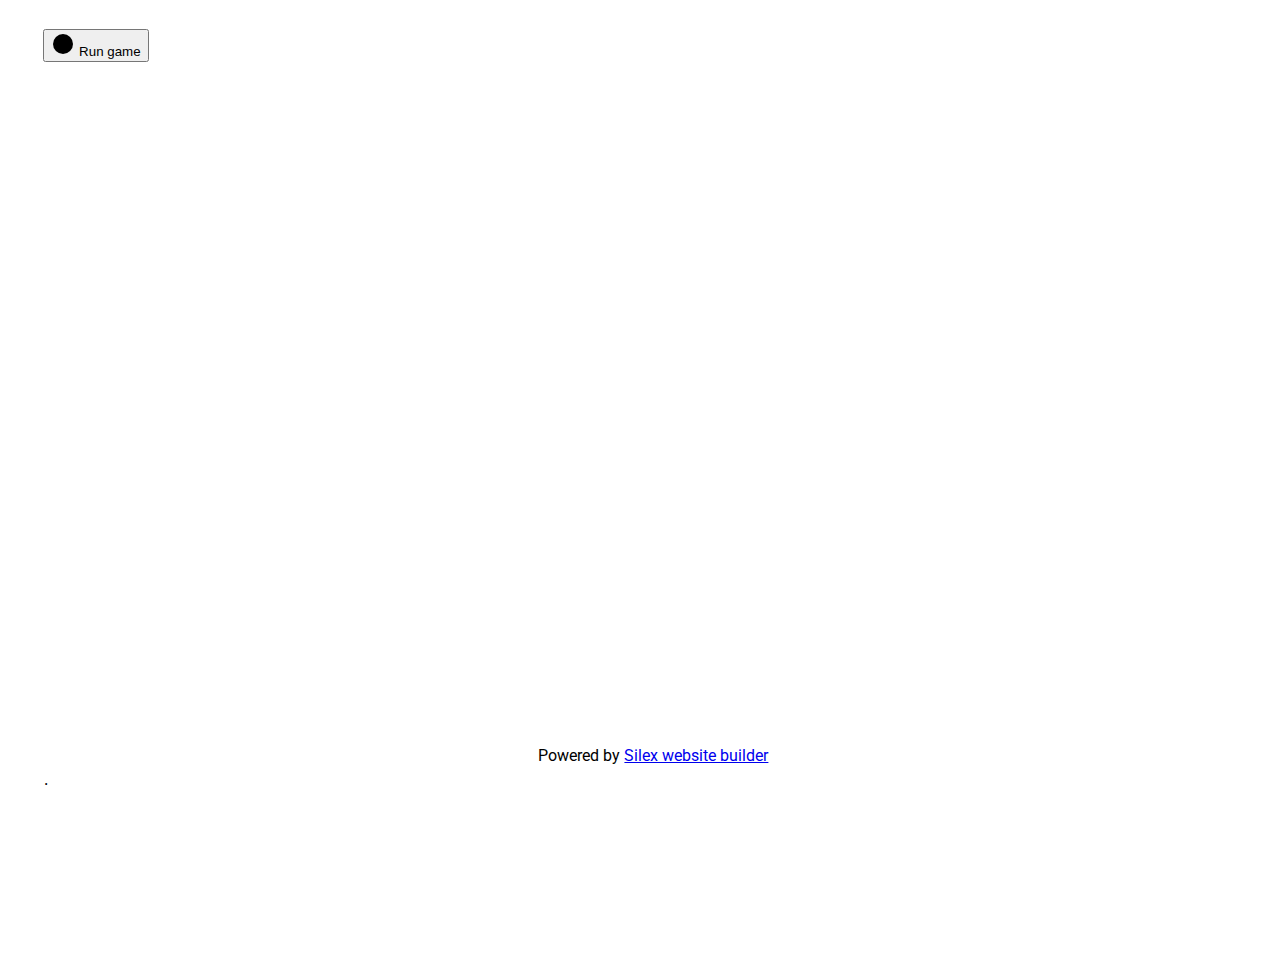
<file: icebabything.html>
<!DOCTYPE html><html class="" lang=""><head><script type="text/javascript" class="silex-json-styles" data-silex-static="">
    window.silex = window.silex || {}
    window.silex.data = {"site":{"width":1191.150390625},"pages":[{"id":"page-page-1","displayName":"Page 1","link":{"linkType":"LinkTypePage","href":"#!page-page-1"},"canDelete":true,"canProperties":true,"canMove":true,"canRename":true,"opened":false}]}</script>
    <meta charset="UTF-8">
    <!-- generator meta tag -->
    <!-- leave this for stats and Silex version check -->
    <meta name="generator" content="Silex v2.2.13">
    <!-- End of generator meta tag -->
    <script type="text/javascript" src="https://editor.silex.me/static/2.12/jquery.js" data-silex-static=""></script>
    <script type="text/javascript" src="https://editor.silex.me/static/2.12/jquery-ui.js" data-silex-static="" data-silex-remove-publish=""></script>
    <script type="text/javascript" src="https://editor.silex.me/static/2.12/pageable.js" data-silex-static="" data-silex-remove-publish=""></script>
    <script type="text/javascript" src="https://editor.silex.me/static/2.12/front-end.js" data-silex-static=""></script>
    <link rel="stylesheet" href="https://editor.silex.me/static/2.12/normalize.css" data-silex-static="">
    <link rel="stylesheet" href="https://editor.silex.me/static/2.12/front-end.css" data-silex-static="">

    <style type="text/css" class="silex-style"></style>
    <script type="text/javascript" class="silex-script"></script>
    <style class="silex-inline-styles" type="text/css">.body-initial {background-color: rgba(255,255,255,1); position: static;}.silex-id-1478366444112-1 {background-color: transparent; position: static; margin-top: -1px;}.silex-id-1478366444112-0 {background-color: transparent; min-height: 100px; position: relative; margin-left: auto; margin-right: auto;}.silex-id-1474394621033-3 {position: static; margin-top: -1px;}.silex-id-1474394621032-2 {background-color: transparent; min-height: 599px; position: relative; margin-left: auto; margin-right: auto;}.silex-id-1478366450713-3 {background-color: transparent; position: static; margin-top: -1px;}.silex-id-1478366450713-2 {background-color: transparent; min-height: 100px; position: relative; margin-left: auto; margin-right: auto;}.silex-id-1442914737143-3 {width: 241px; top: 26px; left: 494px; min-height: 51px; position: absolute;}.silex-id-1647537338805-0 {width: 1199.984375px; min-height: 969px; background-color: rgb(255, 255, 255); position: absolute; top: -98px; left: -1px;}@media only screen and (max-width: 480px) {}</style>
    <title></title>
    

    
<style class="silex-prodotype-style" type="text/css" data-style-id="all-style">.text-element > .silex-element-content {font-family: 'Roboto', sans-serif;}</style><link href="https://fonts.googleapis.com/css?family=Roboto" rel="stylesheet" class="silex-custom-font"><meta name="viewport" content="width=device-width, initial-scale=1"><style type="text/css" class="silex-style-settings">.website-width {width: 1191.150390625px;}@media (min-width: 481px) {.silex-editor {min-width: 1391.150390625px;}}</style></head>

<body data-silex-id="body-initial" class="body-initial all-style enable-mobile prevent-resizable prevent-selectable editable-style silex-runtime" data-silex-type="container-element" style="">
    









    <section data-silex-type="container-element" class="container-element editable-style silex-id-1478366444112-1 section-element prevent-resizable" data-silex-id="silex-id-1478366444112-1" style="">
        <div data-silex-type="container-element" class="editable-style silex-element-content silex-id-1478366444112-0 container-element website-width" data-silex-id="silex-id-1478366444112-0"></div>
    </section>
    <section data-silex-type="container-element" class="container-element editable-style silex-id-1474394621033-3 section-element prevent-resizable" data-silex-id="silex-id-1474394621033-3" style="">
        <div data-silex-type="container-element" class="editable-style silex-element-content silex-id-1474394621032-2 container-element website-width selected" data-silex-id="silex-id-1474394621032-2" style=""><div data-silex-type="html-element" class="editable-style html-element silex-id-1647537338805-0 page-page-1 paged-element" data-silex-id="silex-id-1647537338805-0" style=""><div class="silex-element-content">



	<title>
	</title>



	<meta content="#eeeeee" name="theme-color">
	<meta content="https://img.itch.zone/aW1nLzMwNDkyMjkucG5n/original/1VOR5P.png" property="og:image">
	<link href="https://img.itch.zone/aW1nLzMwNDkyMjkucG5n/32x32%23/MAWtBF.png" rel="icon" type="image/png">
	<meta content="Don't play this, you will lose brain cells" property="og:description">
	<meta content="Don't play this, you will lose brain cells" name="description">
	<meta content="width=device-width, initial-scale=1" name="viewport">
	<meta content="games/579020" name="itch:path">
	<meta content="@itchio" name="twitter:site">
	<meta content="Kill the Ice Age Baby Adventure" name="twitter:title">
	<meta content="Don't play this, you will lose brain cells. Play in your browser" <meta="" property="twitter:creator">
	<meta content="" name="twitter:url">
	<script type="application/ld+json">
	  {"@context":"http:\/\/schema.org","@type":"BreadcrumbList","itemListElement":[{"item":{"@id":"https:\/\/itch.io\/games","name":"Games"},"@type":"ListItem","position":1},{"item":{"@id":"https:\/\/itch.io\/games\/genre-adventure","name":"Adventure"},"@type":"ListItem","position":2},{"item":{"@id":"https:\/\/itch.io\/games\/free","name":"Free"},"@type":"ListItem","position":3}]}
	</script> 
	<script type="application/ld+json">
	  {"@context":"http:\/\/schema.org\/","@type":"Product","description":"Don't play this, you will lose brain cells","aggregateRating":{"@type":"AggregateRating","ratingCount":294,"ratingValue":"4.8"},"name":""}
	</script>
	<meta name="csrf_token">
	<link href="https://static.itch.io/game.css?1646813862" rel="stylesheet">
	<script type="text/javascript">
	  window.itchio_translations_url = 'https://static.itch.io/translations';
	</script> 
	<script src="https://static.itch.io/lib.js?1646813862" type="text/javascript">
	</script> 
	<script src="https://static.itch.io/bundle.min.js?1646813862" type="text/javascript">
	</script> 
	<script src="https://static.itch.io/lib/jquery.maskMoney.js" type="text/javascript">
	</script> 
	<script data-src="https://static.itch.io/react.min.js?1646813862" id="lib_react_src">
	</script> 
	<script src="https://static.itch.io/game.min.js?1646813862" type="text/javascript">
	</script> 
	<script type="text/javascript">
	  I.current_user = null;I.subdomain = true;
	</script> 
	<script type="text/javascript">
	  if (!window.location.hostname.match(/localhost/)) {        (function(i,s,o,g,r,a,m){i['GoogleAnalyticsObject']=r;i[r]=i[r]||function(){        (i[r].q=i[r].q||[]).push(arguments)},i[r].l=1*new Date();a=s.createElement(o),        m=s.getElementsByTagName(o)[0];a.async=1;a.src=g;m.parentNode.insertBefore(a,m)        })(window,document,'script','//www.google-analytics.com/analytics.js','ga');        ga("create", {"cookieDomain":"auto","trackingId":"UA-136625-6"})        ga("set", 'anonymizeIp', true);        ga("send", "pageview");        ga("require", "ecommerce");      }
	</script><span class="full_label"></span><span class="mobile_label"></span>

	<ul>
	</ul>
	<script type="text/javascript">
	  new I.GameUserTools('#user_tools')
	</script>

	<h1 class="game_title" itemprop="name">
	</h1>


	<div class="" id="view_html_game_page_47940">
		<div class="html_embed_widget embed_wrapper" id="html_embed_widget_76011">
			<div class="game_frame game_pending" data-height="668" data-width="980" style="width: 1300px; height: 731px">
				<div class="iframe_placeholder" data-iframe="<iframe mozallowfullscreen=&quot;true&quot; allow=&quot;autoplay; fullscreen *; geolocation; microphone; camera; midi; monetization; xr-spatial-tracking; gamepad; gyroscope; accelerometer; xr&quot; frameborder=&quot;0&quot; src=&quot;//v6p9d9t4.ssl.hwcdn.net/html/2001097/Kill the Ice Age Baby Adventure The Game/index.html?v=1583444390&quot; msallowfullscreen=&quot;true&quot; scrolling=&quot;no&quot; allowfullscreen=&quot;true&quot; webkitallowfullscreen=&quot;true&quot; id=&quot;game_drop&quot; allowtransparency=&quot;true&quot;></iframe>">
					<button class="button load_iframe_btn"><svg aria-hidden="" class="svgicon icon_play" height="24" role="img" version="1.1" viewBox="0 0 24 24" width="24">
					<circle cx="12" cy="12" r="10">
					</circle>

					<polygon points="10 8 16 12 10 16 10 8">
					</polygon></svg> Run game</button>
				</div>
			</div>
		</div>
		<script type="text/javascript">
		    new I.HtmlEmbed('#html_embed_widget_76011', {"width":980,"start_maximized":false,"height":668})
		</script>

		<p>
		</p>
		<span class="dot">·</span><a href="javascript:void(0);"></a>
	</div>
	<script type="text/javascript">
	  I.setup_page();
	</script>


</div></div></div>
    </section>
    <section data-silex-type="container-element" class="container-element editable-style silex-id-1478366450713-3 section-element prevent-resizable" data-silex-id="silex-id-1478366450713-3" style="">
        <div data-silex-type="container-element" class="editable-style silex-element-content silex-id-1478366450713-2 container-element website-width" data-silex-id="silex-id-1478366450713-2">

            <div data-silex-id="silex-id-1442914737143-3" class="editable-style silex-id-1442914737143-3 text-element" data-silex-type="text-element" style="">
                <div class="silex-element-content normal"><p>Powered by <a href="https://www.silex.me/" target="_blank" title="Silex website builder,  free and open source" linktype="LinkTypeExternal">Silex website builder</a></p></div>
            </div>
        </div>
    </section>
















</body></html>
</file>
